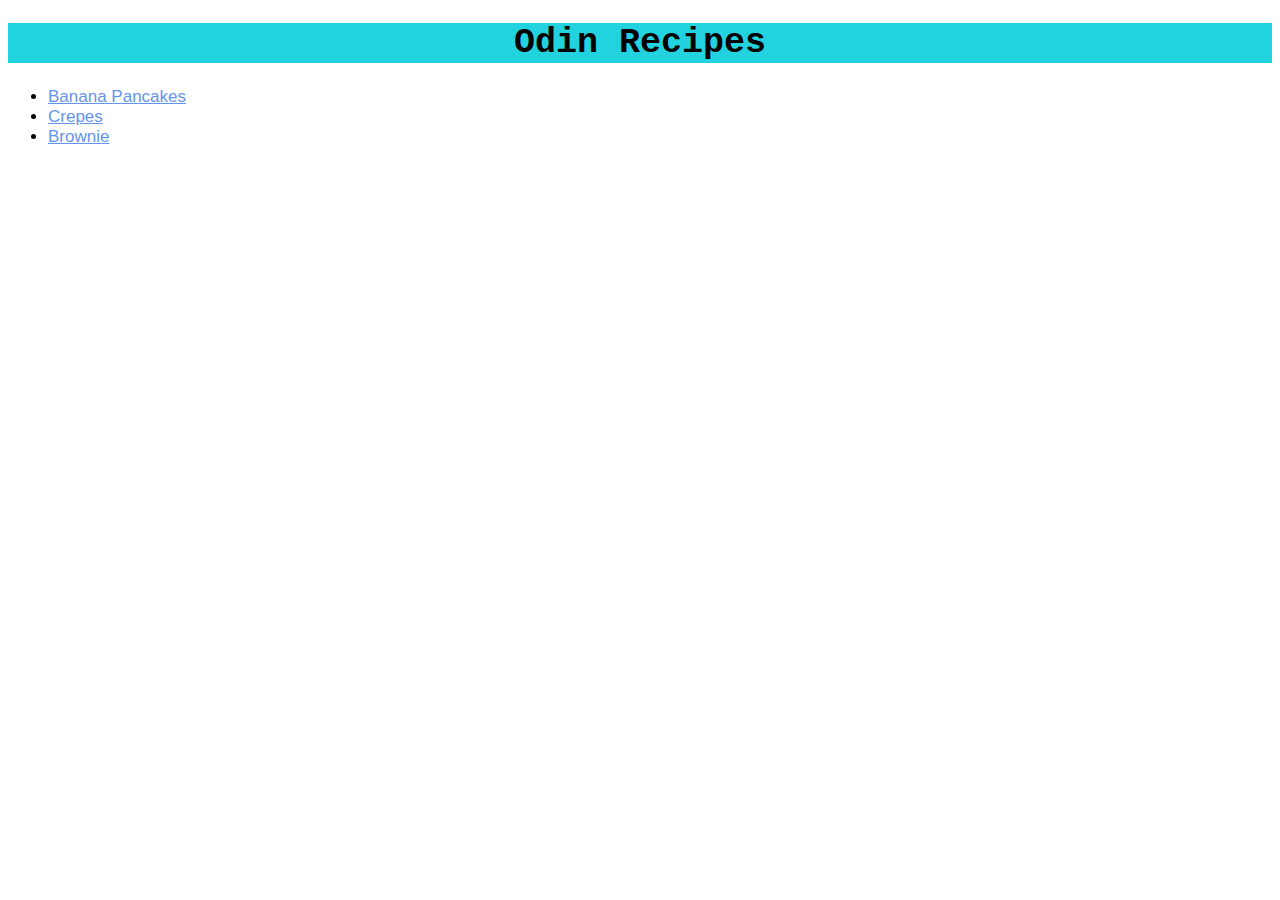
<file: index.html>
<!DOCTYPE html>
<html lang="en">
    <head>
        <meta charset="UTF-8">
        <title>Odin recipes</title>
        <link rel="stylesheet" href="./styles.css">
    </head>

    <body>
        <h1 id="h1-landpage"> Odin Recipes </h1>

        <ul>
            <li><a href="./recipes/banana-pancakes.html">Banana Pancakes</a></li>
            <li><a href="./recipes/crepes.html">Crepes</a></li>
            <li><a href="./recipes/brownie.html">Brownie</a></li>
        </ul>
    </body>
</html>
</file>
<file: styles.css>
/* styles.css */

#h1-landpage {
    background-color: #22d2df;
    color: black;
    text-align: center;
    font-size: 35px;
    font-weight: bold;
    font-family: "Courier New", Helvetica, Arial, sans-serif;
}

h1 {
    background-color: #f0a662;
    color: black;
    text-align: center;
    font-size: 35px;
    font-weight: bold;
    font-family: "Courier New", Helvetica, Arial, sans-serif;
}

h2 {
    background-color: #f0bf9271;
    color: black;
    text-align: left;
    font-size: 25px;
    font-weight: bold;
    font-family: "Courier New", Helvetica, Arial, sans-serif;
}

ul a,
a {
    color:cornflowerblue;
}

ul a {
    font-size: 17px;
    font-weight: 350;
    font-family: Helvetica, Arial, sans-serif;
}

body {
    text-align: justify;
    font-size: 17px;
    font-family: "Times New Roman", Helvetica, Arial, sans-serif;
}

img {
    height: auto;
    width: 300;
}

ol li,
.ul-style {
    font-size: 19px;
    font-weight: bold;
    color:rgb(207, 82, 124);
}
</file>
